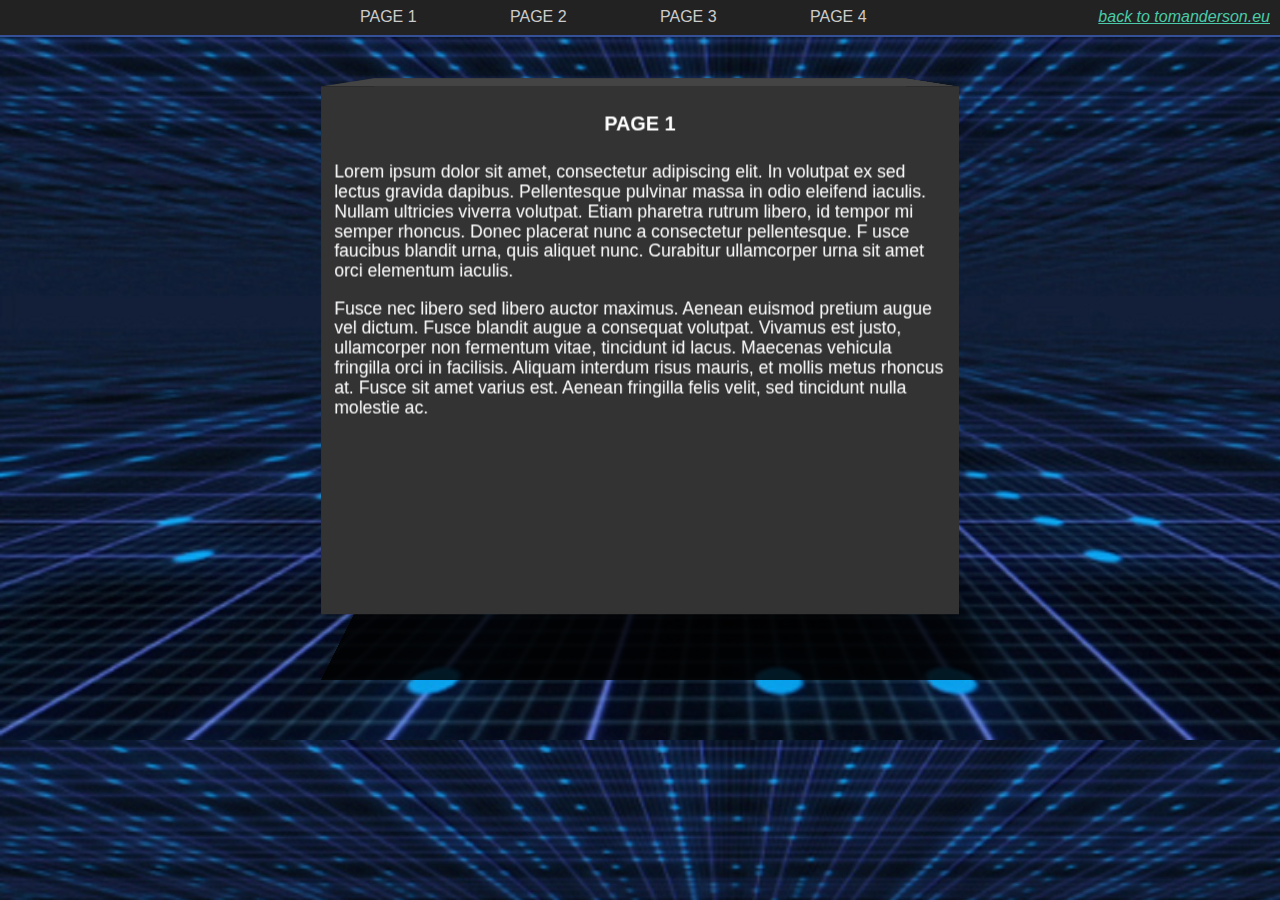
<file: index.html>
<!DOCTYPE HTML>

<html lang="en">

<head>
<meta charset="UTF-8">
<title>Behold The Cube</title>
<link rel="stylesheet" type="text/css" href="style.css">
<script type="text/javascript" src="cube.js"> </script>
</head>
<body>

<div id="navwrapper">
<ul id="nav">
<li><a href="#" onclick = "rotateCube('1')">PAGE 1</a></li>
<li><a href="#"  onclick = "rotateCube('2')">PAGE 2</a></li>
<li><a href="#"  onclick = "rotateCube('3')">PAGE 3</a></li>
<li><a href="#"  onclick = "rotateCube('4')">PAGE 4</a></li>

</ul>
<a id="homelink" href="http://tomanderson.eu">back to tomanderson.eu</a> 
</div>

<div id="container">

<div id="object">

<div id="surface1">

<h2>PAGE 1</h2>

<p>
Lorem ipsum dolor sit amet, consectetur adipiscing elit. 
In volutpat ex sed lectus gravida dapibus. 
Pellentesque pulvinar massa in odio eleifend iaculis. 
Nullam ultricies viverra volutpat. Etiam pharetra rutrum libero, 
id tempor mi semper rhoncus. Donec placerat nunc a consectetur pellentesque. F
usce faucibus blandit urna, quis aliquet nunc. 
Curabitur ullamcorper urna sit amet orci elementum iaculis.
</P>
<p>
Fusce nec libero sed libero auctor maximus. 
Aenean euismod pretium augue vel dictum. 
Fusce blandit augue a consequat volutpat. 
Vivamus est justo, ullamcorper non fermentum vitae, 
tincidunt id lacus. Maecenas vehicula fringilla orci in facilisis. 
Aliquam interdum risus mauris, et mollis metus rhoncus at. 
Fusce sit amet varius est. Aenean fringilla felis velit, 
sed tincidunt nulla molestie ac.
</p>
</div>

<div id="surface2">

<h2>PAGE 2</h2>

<p>
Lorem ipsum dolor sit amet, consectetur adipiscing elit. 
In volutpat ex sed lectus gravida dapibus. 
Pellentesque pulvinar massa in odio eleifend iaculis. 
Nullam ultricies viverra volutpat. Etiam pharetra rutrum libero, 
id tempor mi semper rhoncus. Donec placerat nunc a consectetur pellentesque. F
usce faucibus blandit urna, quis aliquet nunc. 
Curabitur ullamcorper urna sit amet orci elementum iaculis.
</P>
<p>
Fusce nec libero sed libero auctor maximus. 
Aenean euismod pretium augue vel dictum. 
Fusce blandit augue a consequat volutpat. 
Vivamus est justo, ullamcorper non fermentum vitae, 
tincidunt id lacus. Maecenas vehicula fringilla orci in facilisis. 
Aliquam interdum risus mauris, et mollis metus rhoncus at. 
Fusce sit amet varius est. Aenean fringilla felis velit, 
sed tincidunt nulla molestie ac.
</p>
</div> 

<div id="surface3">

<h2>PAGE 3</h2>

<p>
Lorem ipsum dolor sit amet, consectetur adipiscing elit. 
In volutpat ex sed lectus gravida dapibus. 
Pellentesque pulvinar massa in odio eleifend iaculis. 
Nullam ultricies viverra volutpat. Etiam pharetra rutrum libero, 
id tempor mi semper rhoncus. Donec placerat nunc a consectetur pellentesque. F
usce faucibus blandit urna, quis aliquet nunc. 
Curabitur ullamcorper urna sit amet orci elementum iaculis.
</P>
<p>
Fusce nec libero sed libero auctor maximus. 
Aenean euismod pretium augue vel dictum. 
Fusce blandit augue a consequat volutpat. 
Vivamus est justo, ullamcorper non fermentum vitae, 
tincidunt id lacus. Maecenas vehicula fringilla orci in facilisis. 
Aliquam interdum risus mauris, et mollis metus rhoncus at. 
Fusce sit amet varius est. Aenean fringilla felis velit, 
sed tincidunt nulla molestie ac.
</p>
</div>

<div id="surface4">

<h2>PAGE 4</h2>

<p>
Lorem ipsum dolor sit amet, consectetur adipiscing elit. 
In volutpat ex sed lectus gravida dapibus. 
Pellentesque pulvinar massa in odio eleifend iaculis. 
Nullam ultricies viverra volutpat. Etiam pharetra rutrum libero, 
id tempor mi semper rhoncus. Donec placerat nunc a consectetur pellentesque. F
usce faucibus blandit urna, quis aliquet nunc. 
Curabitur ullamcorper urna sit amet orci elementum iaculis.
</P>

<p>
Fusce nec libero sed libero auctor maximus. 
Aenean euismod pretium augue vel dictum. 
Fusce blandit augue a consequat volutpat. 
Vivamus est justo, ullamcorper non fermentum vitae, 
tincidunt id lacus. Maecenas vehicula fringilla orci in facilisis. 
Aliquam interdum risus mauris, et mollis metus rhoncus at. 
Fusce sit amet varius est. Aenean fringilla felis velit, 
sed tincidunt nulla molestie ac.
</p>

</div>

<div id="shadowplane">
</div>

<div id="lid">

</div>
</div>
</div>
</body>
</html>
</file>
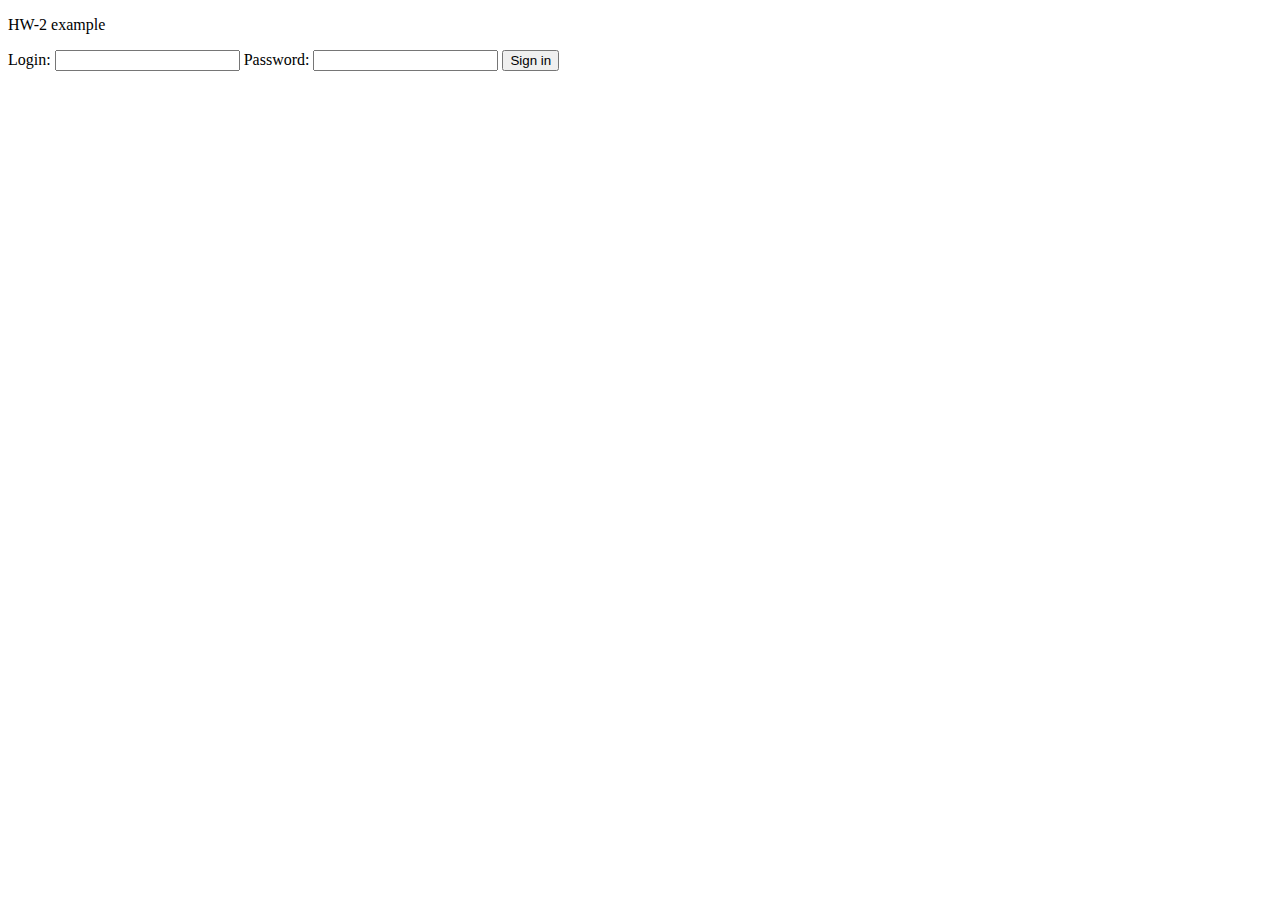
<file: hw-02/public_html/index.html>
<!DOCTYPE html>
<html xmlns="http://www.w3.org/1999/xhtml">
<head>
    <meta charset="UTF-8"/>
    <title>HW-02</title>
</head>
<body>
<p>HW-2 example</p>

<form action="/signin" method="POST">
    Login: <input type="text" name="login"/>
    Password: <input type="password" name="pass"/>
    <input type="submit" value="Sign in">
</form>
</body>
</html>
</file>
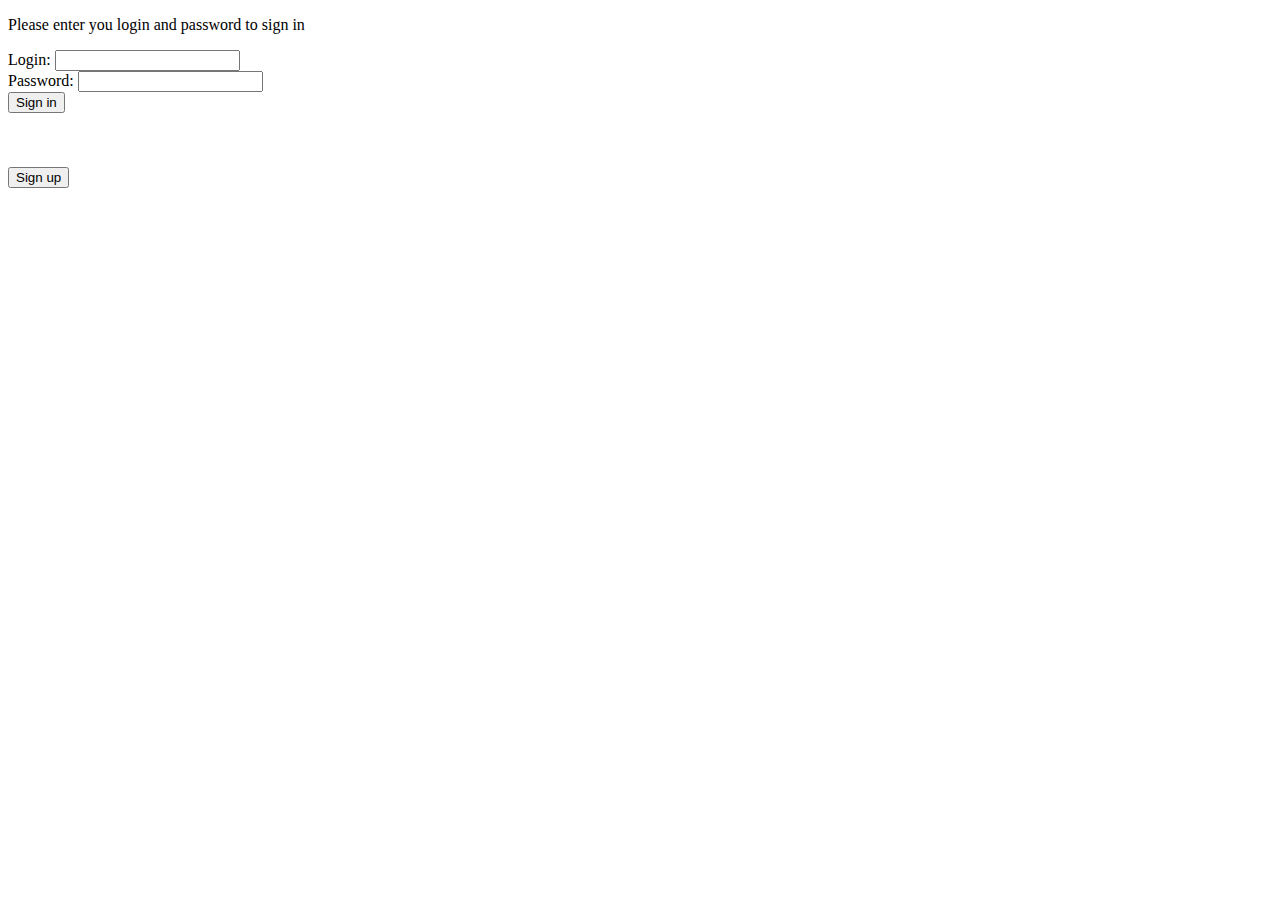
<file: hw_03/version2/src/resources/index.html>
<!DOCTYPE html>
<html lang="en">
<head>
    <meta charset="UTF-8">
    <title>Sign in page</title>

</head>
<body>
<p>Please enter you login and password to sign in</p>

<form action="/signin" method="POST">
    Login: <input type="text" name="login"/><br>
    Password: <input type="password" name="password"/><br>
    <input type="submit" value="Sign in">
</form><br><br><br>
<a href="signup.html"><button>Sign up</button></a>
</body>
</html>
</file>
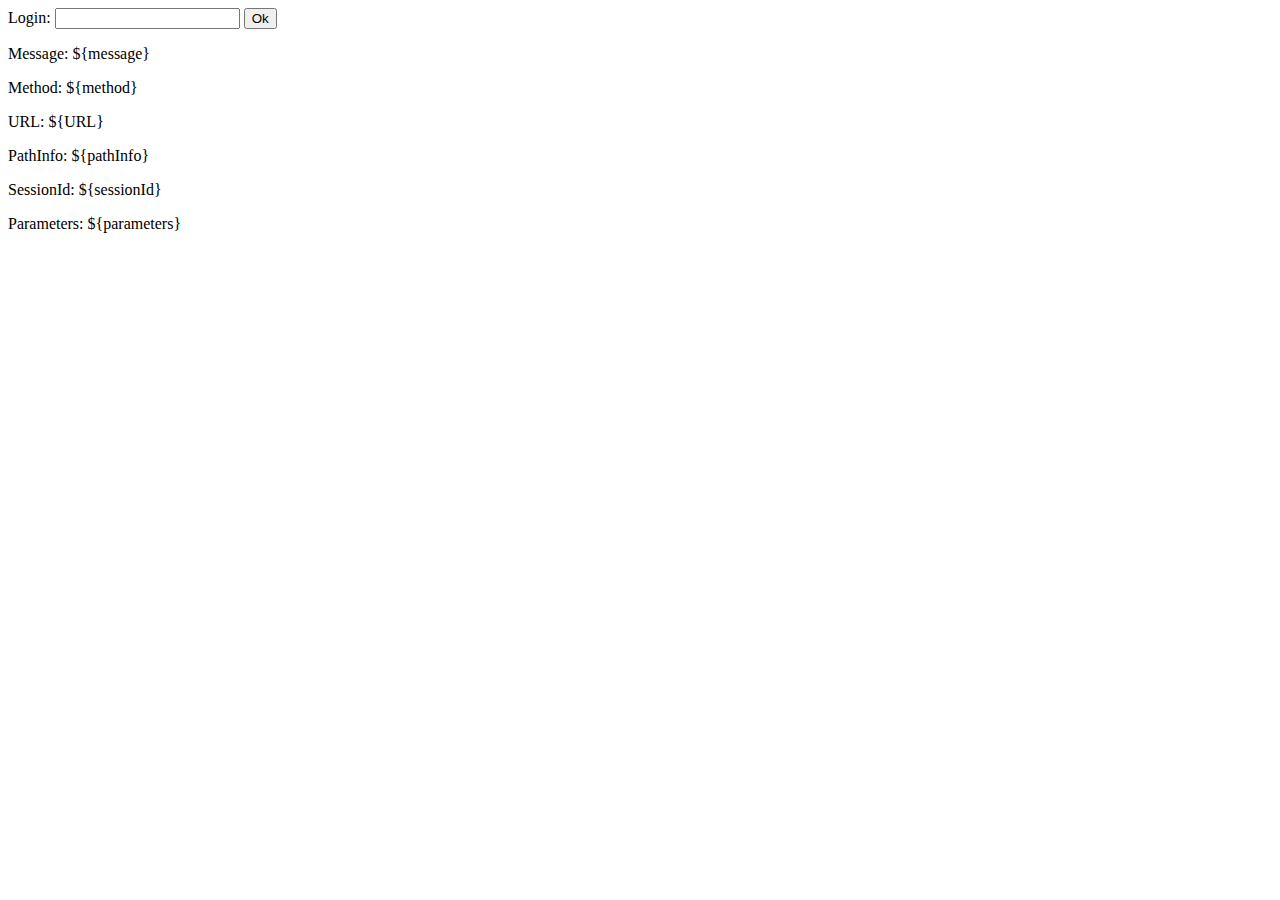
<file: hw-01/templates/page.html>
<!DOCTYPE html>
<html xmlns="http://www.w3.org/1999/xhtml">
<head>
    <meta charset="UTF-8"/>
    <title>L1.1</title>
</head>
<body>
<form action="/page.html" method="POST">
    Login: <input type="text" name="message"/>
    <input type="submit" value="Ok">
</form>

<p>Message: ${message}</p>

<p>Method: ${method}</p>

<p>URL: ${URL}</p>

<p>PathInfo: ${pathInfo}</p>

<p>SessionId: ${sessionId}</p>

<p>Parameters: ${parameters}</p>

</body>
</html>
</file>
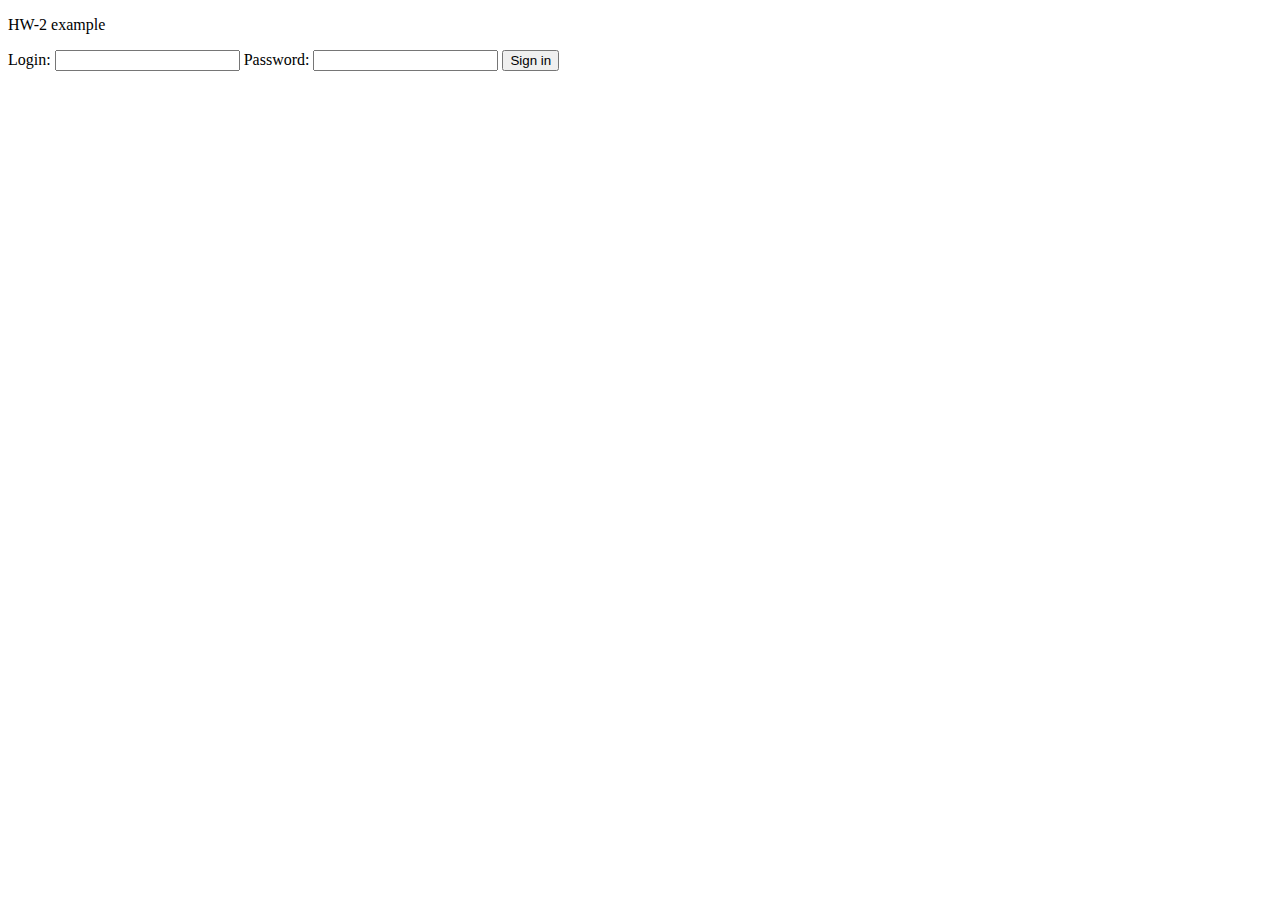
<file: hw_02/home/signup.html>
<!DOCTYPE html>
<html xmlns="http://www.w3.org/1999/xhtml">
<head>
    <meta charset="UTF-8"/>
    <title>HW-02</title>
</head>
<body>
<p>HW-2 example</p>

<form action="/api/signup" method="POST">
    Login: <input type="text" name="login"/>
    Password: <input type="password" name="password"/>
    <input type="submit" value="Sign in">
</form>
</body>
</html>
</file>
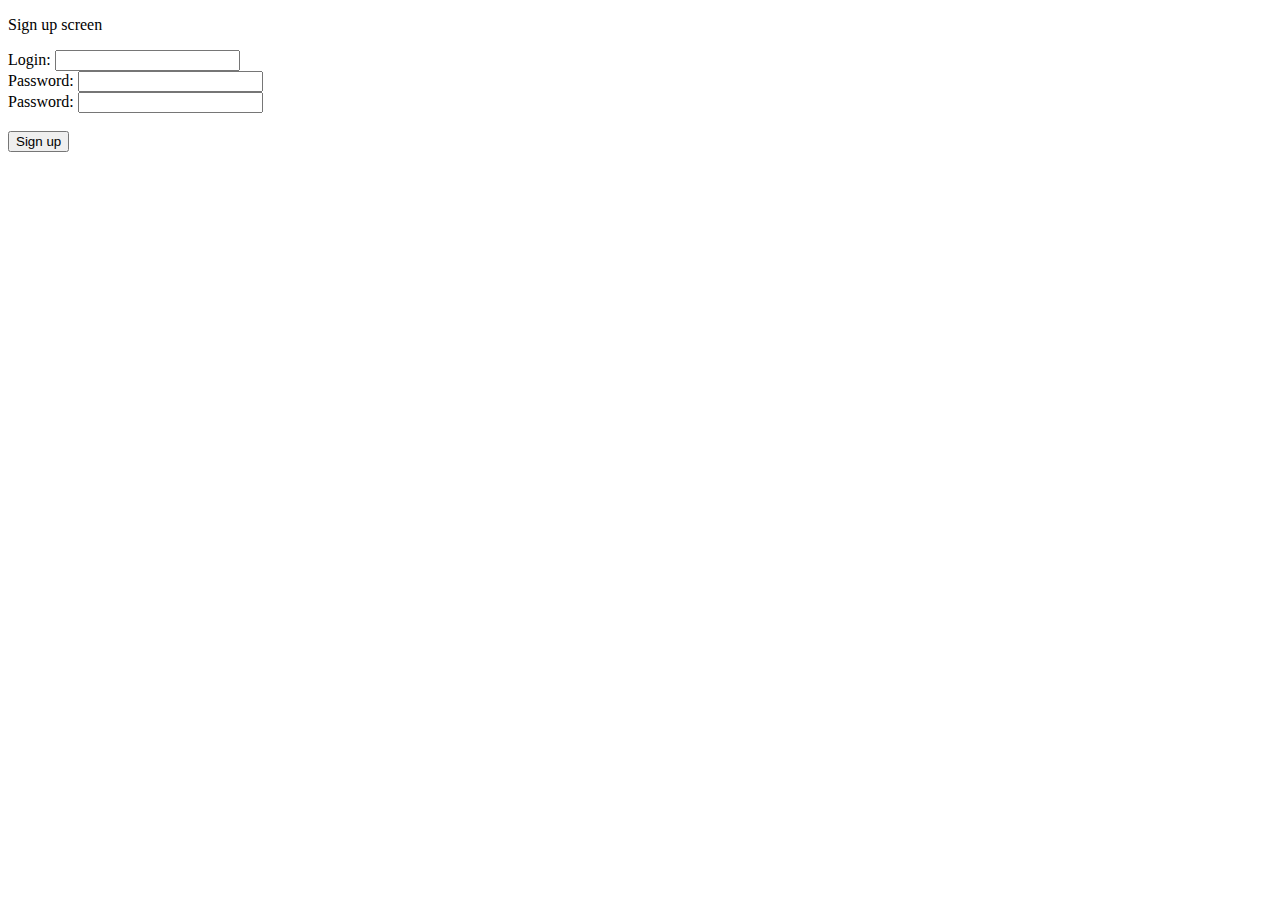
<file: hw_03/version2/src/resources/SignUp.html>
<!DOCTYPE html>
<html lang="en">
<head>
    <meta charset="UTF-8">
    <title>SignUp</title>
</head>
<body>
<p>Sign up screen</p>

<form action="/signup" method="POST">
    Login: <input type="text" name="login"/><br>
    Password: <input type="password" name="password1"/><br>
    Password: <input type="password" name="password2"/><br>
    <br>
    <input type="submit" value="Sign up">
</form>
</body>
</html>
</file>
<file: style.css>
html { 
	background: url("perspective.jpg"); 
    -webkit-background-size:  cover;
    -moz-background-size:  cover;
    -o-background-size:  cover;
    background-size: cover;
}

body {
	min-height: 740px;
	overflow: hidden;
	margin: 0;
	font-family: Arial, 'Helvetica Neue', Helvetica, sans-serif;
}

#navwrapper {
	width: 100%;
	height : 35px;
	background: #222;
	border-bottom: 2px solid #355096;
}
#nav {
	width: 600px;
	height : 100%;
	margin: 0px;
	margin: 0 auto 0 auto;
}

#nav li {
	width: 25%;
	display: inlineblock;
	list-style-type: none;
	padding: 8px 0;
	float: left;

}


#nav li a{
	color: #ccc;
	text-decoration: none;
	text-transform: capitalize;
}

#homelink {
	position: absolute;
	right: 10px;
	top: 8px;
	//text-decoration: none;
	font-style: oblique;
	color: #4acaa8;
}
#container{
	color: white;
	width: 580px;
	margin: 0 auto auto auto;
	position: relative;
	-webkit-perspective: 3200px;  
	perspective: 3200px;  
    -webkit-perspective-origin: 50% 10%;  
    perspective-origin: 50% 10%;
}

#object {
	width: 100%;
	height: 480px;
	position: absolute;
	top: 45px;  			//we need to push this down in the container to see the top surface
	-webkit-transform-style: preserve-3d;
	transform-style: preserve-3d;
	-webkit-transition: all 2s ease-in-out;
	transition: all 2s ease-in-out;
}


#surface1 {
	width: 100%;
	height: 100%;
	background: #333;
	padding: 12px;
	box-sizing: border-box;
	position: absolute;
	display: block;
	-webkit-transform:  translateZ(290px);
	-ms-transform: translateZ(290px);
	transform: translateZ(290px);
}

#surface2 {
	-webkit-transform-style: preserve-3d;
	transform-style: preserve-3d;
	width: 100%;
	height: 100%;
	background: #252525;
	padding: 12px;
	box-sizing: border-box;
	position: absolute;
	display: block;
	-webkit-transform: rotateY(90deg) translateZ(290px);	
	-ms-transform: rotateY(90deg)  translateZ(290px);
	transform: rotateY(90deg) translateZ(290px);
}


#surface3 {
	-webkit-transform-style: preserve-3d;
	transform-style: preserve-3d;
	width: 100%;
	height: 100%;
	background: #333;
	padding: 12px;
	box-sizing: border-box;
	position: absolute;
	-webkit-transform: rotateY(180deg)  translateZ(290px);
	-ms-transform: rotateY(180deg)  translateZ(290px);
	transform: rotateY(180deg)  translateZ(290px);
}

#surface4 {
	-webkit-transform-style: preserve-3d;
	transform-style: preserve-3d;
	width: 100%;
	height: 100%;
	//background:DarkKhaki ;
	background: #252525;
	padding: 12px;
	box-sizing: border-box;
	position: absolute;
	-webkit-transform:  rotateY(270deg)  translateZ(290px);
	-ms-transform: rotateY(270deg)  translateZ(290px);
	transform: rotateY(270deg)  translateZ(290px);
}



#shadowplane {
	width: 580px;
	height: 580px;
	background-color: #000;
	opacity: 0.85;
	position: absolute;
	-webkit-transform: rotateX(270deg)  translateZ(250px);
	transform: rotateX(270deg)  translateZ(250px);
	box-shadow: 0px 0px 30px 40px #000; 
}

#lid {
	width: 580px;
	height: 580px;
	background: #444;
	position: absolute;
	-webkit-transform: rotateX(90deg)  translateZ(290px);
	transform: rotateX(90deg)  translateZ(290px); 
}

//content styles

p {
	padding: 12px;
	margin: 12px;
}

h2 {
	font-size: 18px;
	text-align: center;
	padding: 8px;
	margin: 4px;
}
</file>
